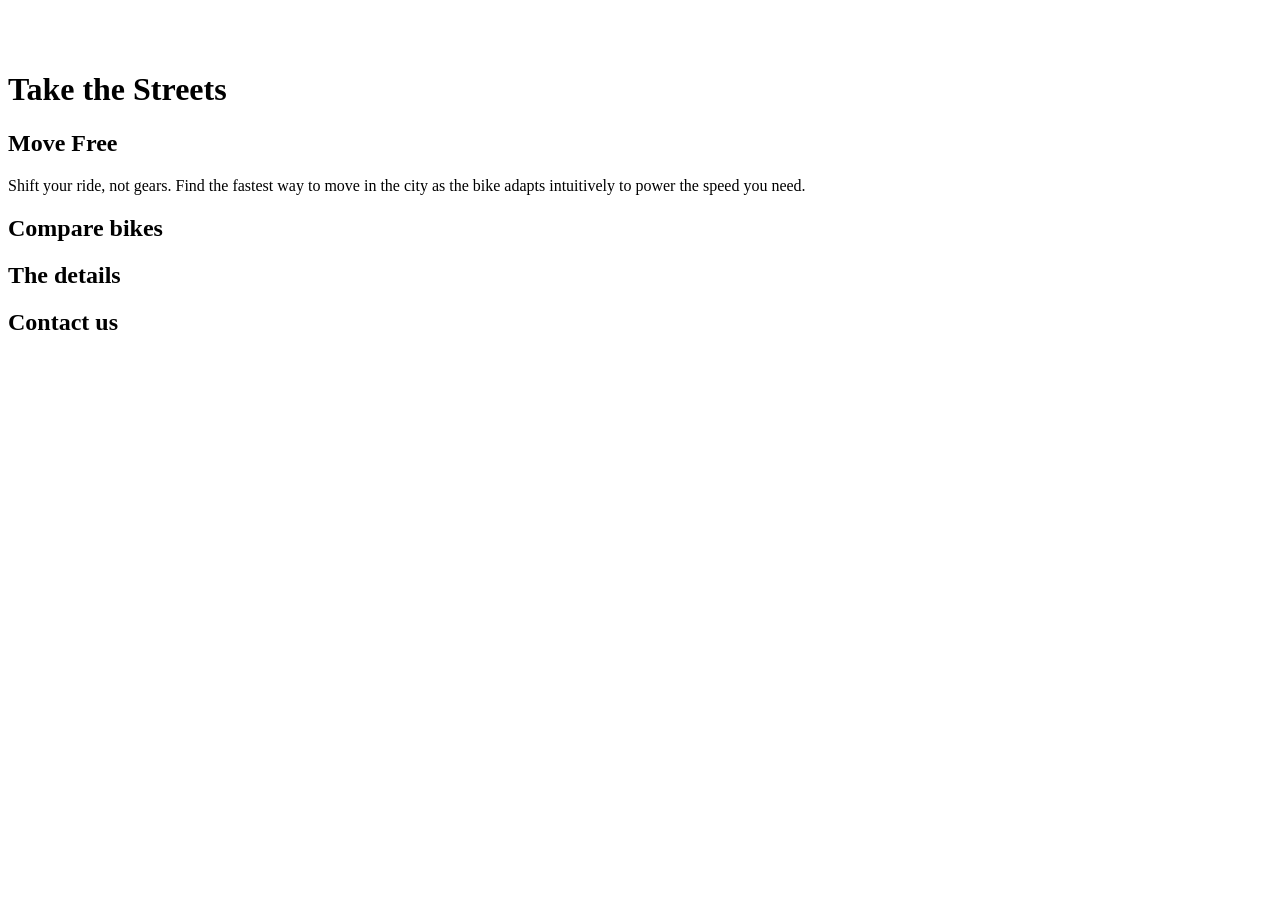
<file: src/index.html>
<!-- #region head -->
<!doctype html>
<html lang="en">
  <head>
    <link
      rel="stylesheet"
      href="styles/main.scss"
    />
    <meta charset="UTF-8" />
    <meta
      name="viewport"
      content="width=device-width, initial-scale=1.0"
    />
    <title>My Bike</title>
  </head>
  <!-- #endregion -->
  <body class="page">
    <header class="header">
      <div class="header__top">
        <a href="#">
          <img
            src="images/Logo.png"
            alt="MyBike Logo"
          />
        </a>

        <a
          href="#"
          class="icon icon--phone"
        ></a>
        <a
          href="#"
          class="icon icon--menu"
        ></a>
      </div>
      <div class="header__bottom">
        <h1 class="header__title">Take the Streets</h1>
      </div>
    </header>

    <aside class="menu"></aside>

    <main class="main">
      <section class="about-us">
        <h2 class="about-us__title">Move Free</h2>
        <p class="about-us__description">
          Shift your ride, not gears. Find the fastest way to move in the city
          as the bike adapts intuitively to power the speed you need.
        </p>
      </section>

      <section class="compare-bikes">
        <h2>Compare bikes</h2>
      </section>

      <section class="details">
        <h2>The details</h2>
      </section>

      <section class="contacts">
        <h2>Contact us</h2>
      </section>
    </main>

    <footer class="footer"></footer>
  </body>
</html>
</file>
